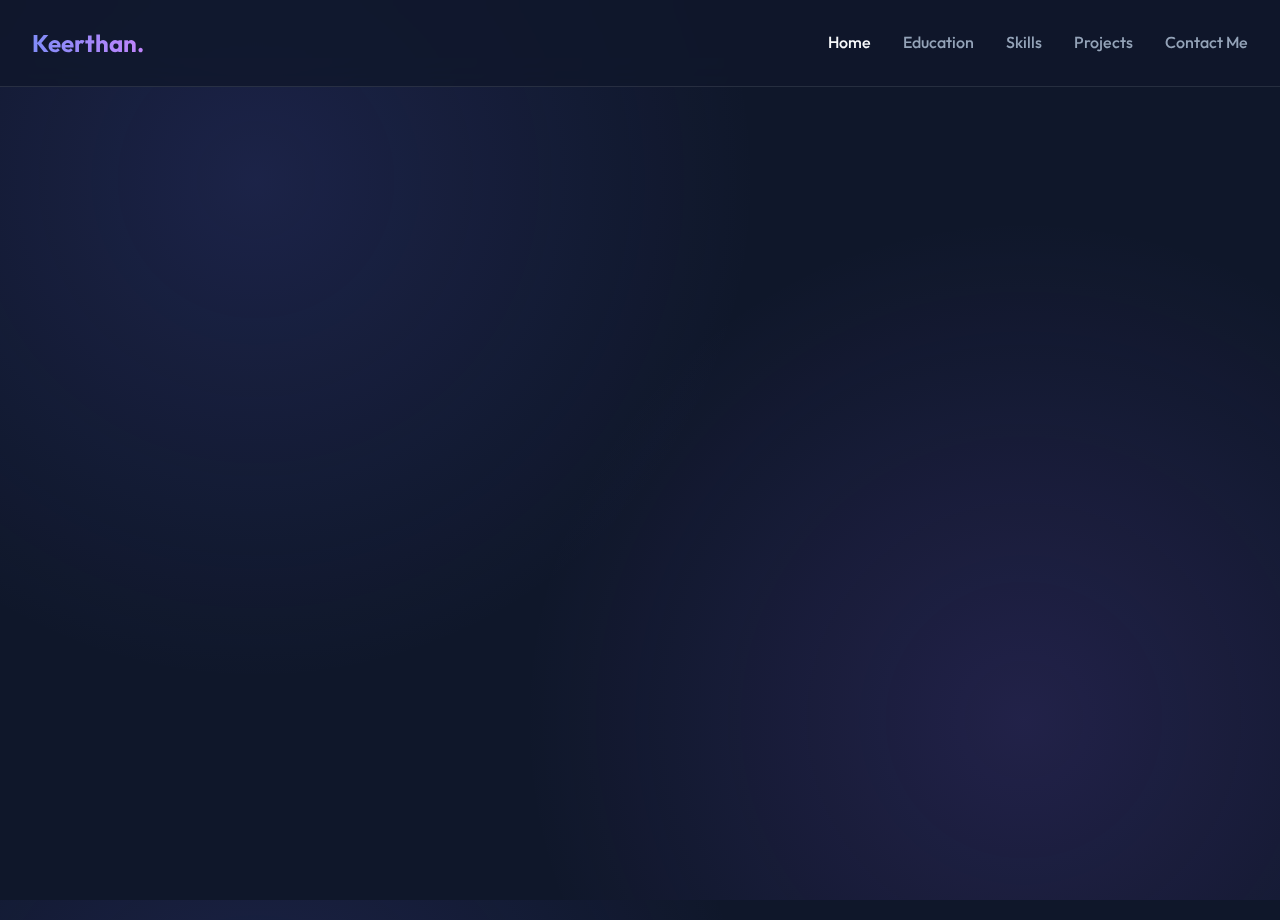
<file: index.html>
<!DOCTYPE html>
<html lang="en">
<head>
    <meta charset="UTF-8">
    <meta name="viewport" content="width=device-width, initial-scale=1.0">
    <title>Keerthan Reddy | Home</title>
    <link rel="stylesheet" href="style.css">
</head>
<body>
    <nav>
        <div class="logo">Keerthan.</div>
        <ul class="nav-links">
            <li><a href="index.html" class="active">Home</a></li>
            <li><a href="education.html">Education</a></li>
            <li><a href="skills.html">Skills</a></li>
            <li><a href="projects.html">Projects</a></li>
            <li><a href="contact.html">Contact Me</a></li>
        </ul>
    </nav>

    <main>
        <section class="hero">
            <h1>Hi, I'm <span>Keerthan Reddy</span></h1>
            <p>Welcome to my personal portfolio. I am a passionate learner and developer currently pursuing my Masters at Presidency University.</p>
            <div class="cta">
                <a href="projects.html" class="btn">View My Work</a>
                <a href="contact.html" class="btn" style="background: transparent; border: 1px solid var(--primary); margin-left: 1rem;">Get In Touch</a>
            </div>
        </section>
    </main>
</body>
</html>
</file>
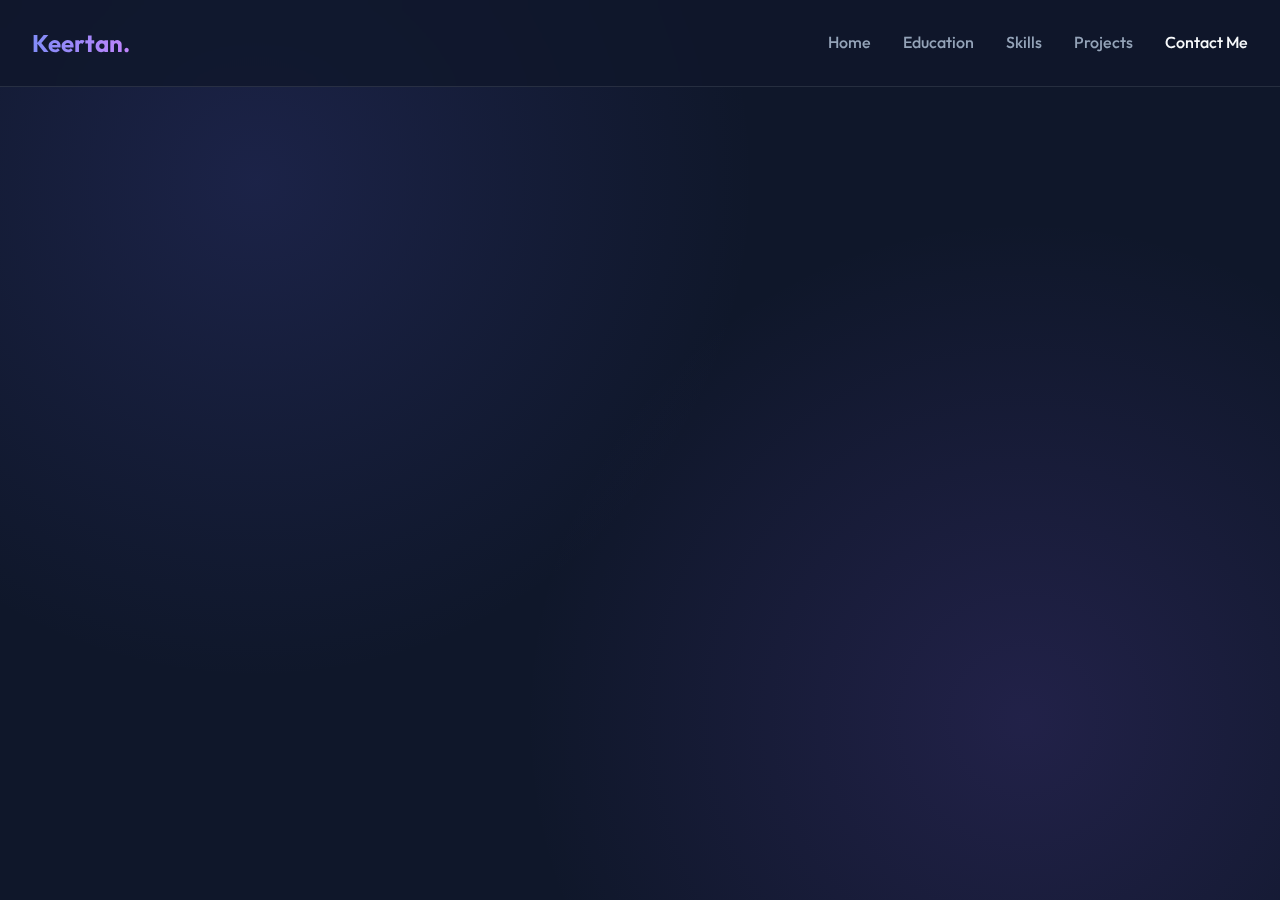
<file: contact.html>
<!DOCTYPE html>
<html lang="en">

<head>
    <meta charset="UTF-8">
    <meta name="viewport" content="width=device-width, initial-scale=1.0">
    <title>Keertan Reddy | Contact</title>
    <link rel="stylesheet" href="style.css">
</head>

<body>
    <nav>
        <div class="logo">Keertan.</div>
        <ul class="nav-links">
            <li><a href="index.html">Home</a></li>
            <li><a href="education.html">Education</a></li>
            <li><a href="skills.html">Skills</a></li>
            <li><a href="projects.html">Projects</a></li>
            <li><a href="contact.html" class="active">Contact Me</a></li>
        </ul>
    </nav>

    <main>
        <section id="contact">
            <h2>Get In Touch</h2>
            <div class="glass-card" style="max-width: 600px; margin: 0 auto;">
                <div style="margin-bottom: 2rem;">
                    <h3 style="color: var(--primary); margin-bottom: 0.5rem;">Address</h3>
                    <p>BT Nagaraj Layout, yalahanka, Bangalore - 560097</p>
                </div>
                <div style="margin-bottom: 2rem;">
                    <h3 style="color: var(--primary); margin-bottom: 0.5rem;">Email</h3>
                    <p><a href="mailto:keerthangg45@gmail.com"
                            style="color: var(--text-main); text-decoration: none;">keerthangg45@gmail.com</a></p>
                </div>
                <div style="text-align: center;">
                    <a href="mailto:keerthangg45@gmail.com" class="btn">Send an Email</a>
                </div>
            </div>
        </section>
    </main>
</body>

</html>
</file>
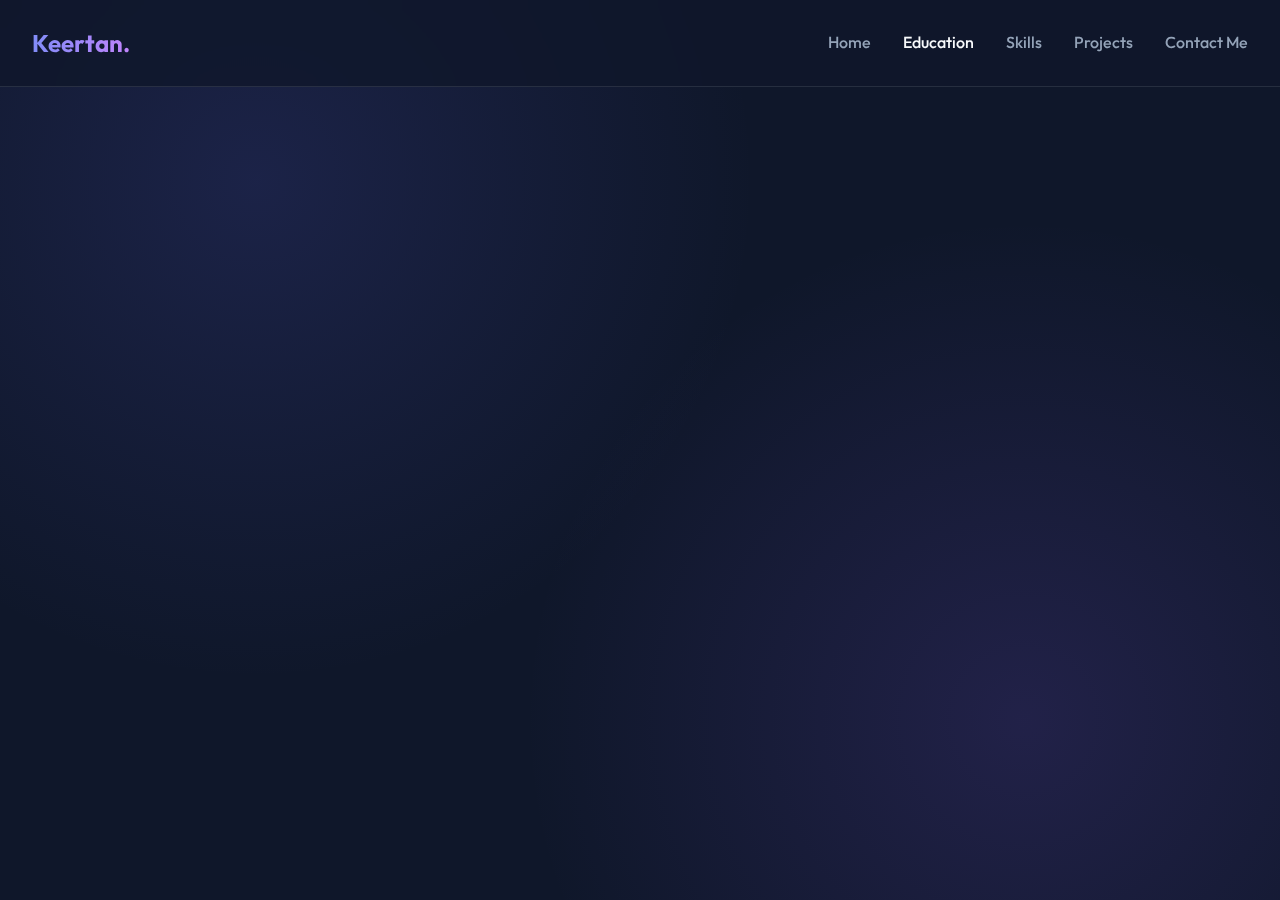
<file: education.html>
<!DOCTYPE html>
<html lang="en">

<head>
    <meta charset="UTF-8">
    <meta name="viewport" content="width=device-width, initial-scale=1.0">
    <title>Keertan Reddy | Education</title>
    <link rel="stylesheet" href="style.css">
</head>

<body>
    <nav>
        <div class="logo">Keertan.</div>
        <ul class="nav-links">
            <li><a href="index.html">Home</a></li>
            <li><a href="education.html" class="active">Education</a></li>
            <li><a href="skills.html">Skills</a></li>
            <li><a href="projects.html">Projects</a></li>
            <li><a href="contact.html">Contact Me</a></li>
        </ul>
    </nav>

    <main>
        <section id="education">
            <h2>Academic Journey</h2>
            <div class="glass-card">
                <div class="edu-item">
                    <div class="edu-year">Currently</div>
                    <h3>Masters</h3>
                    <p>Presidency University</p>
                </div>
                <div class="edu-item">
                    <div class="edu-year">2024</div>
                    <h3>Under Graduate</h3>
                    <p>Sambram Academy of Management Studies</p>
                </div>
                <div class="edu-item">
                    <div class="edu-year">2020</div>
                    <h3>College</h3>
                    <p>MES College</p>
                </div>
                <div class="edu-item">
                    <div class="edu-year">2019</div>
                    <h3>School</h3>
                    <p>ST. Albans English High School</p>
                </div>
            </div>
        </section>
    </main>
</body>

</html>
</file>
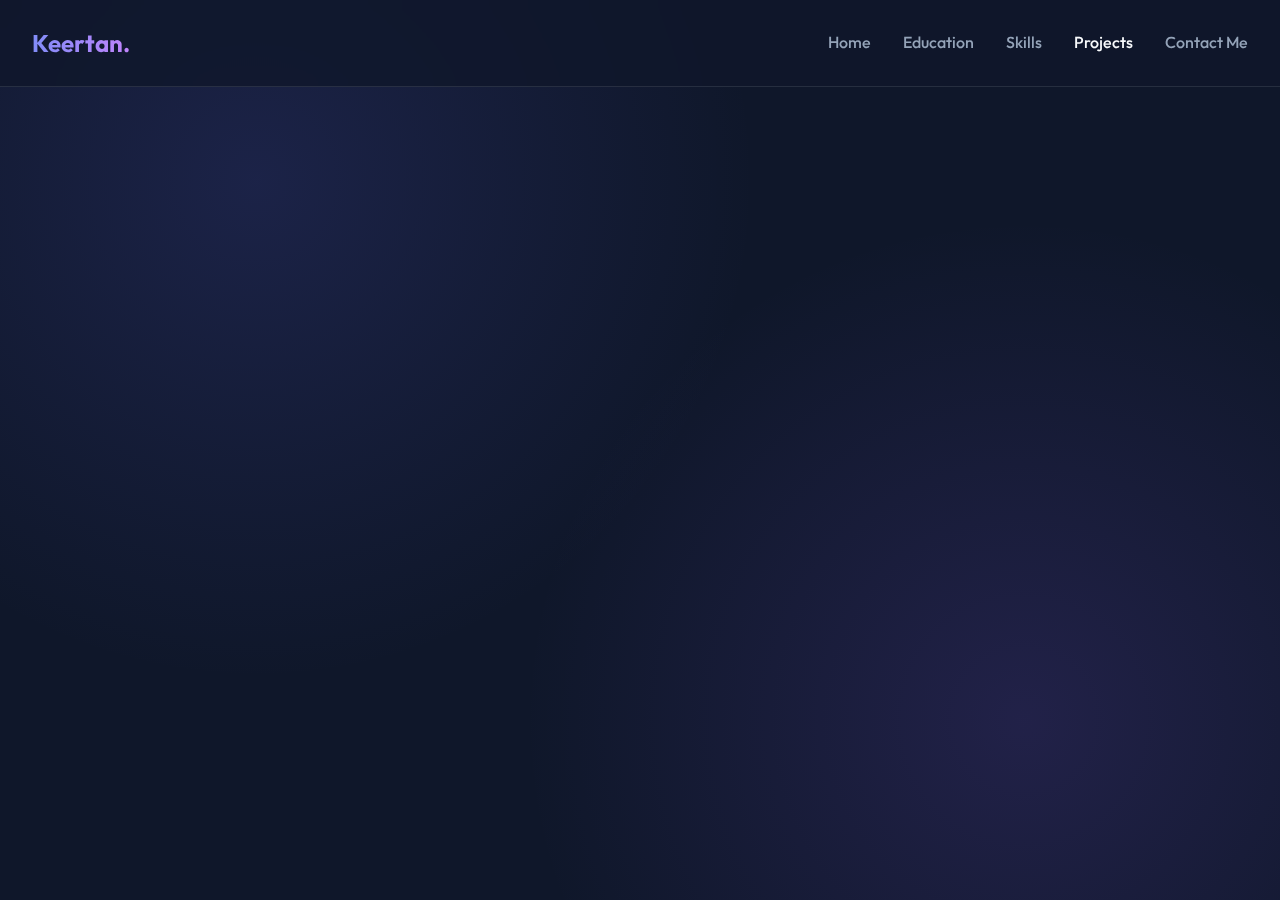
<file: projects.html>
<!DOCTYPE html>
<html lang="en">

<head>
    <meta charset="UTF-8">
    <meta name="viewport" content="width=device-width, initial-scale=1.0">
    <title>Keertan Reddy | Projects</title>
    <link rel="stylesheet" href="style.css">
</head>

<body>
    <nav>
        <div class="logo">Keertan.</div>
        <ul class="nav-links">
            <li><a href="index.html">Home</a></li>
            <li><a href="education.html">Education</a></li>
            <li><a href="skills.html">Skills</a></li>
            <li><a href="projects.html" class="active">Projects</a></li>
            <li><a href="contact.html">Contact Me</a></li>
        </ul>
    </nav>

    <main>
        <section id="projects">
            <h2>Personal Projects</h2>
            <div class="grid">
                <div class="glass-card">
                    <h3>House Rental Management</h3>
                    <p>A comprehensive system to manage house rentals, tenant information, and payment tracking.</p>
                </div>
                <div class="glass-card">
                    <h3>E-Commerce Website</h3>
                    <p>A full-featured online store with product listings, cart functionality, and user authentication.
                    </p>
                </div>
                <div class="glass-card">
                    <h3>Opencv - Face Recognition</h3>
                    <p>A computer vision project using OpenCV library to detect and recognize faces in real-time video
                        streams.</p>
                </div>
            </div>
        </section>
    </main>
</body>

</html>
</file>
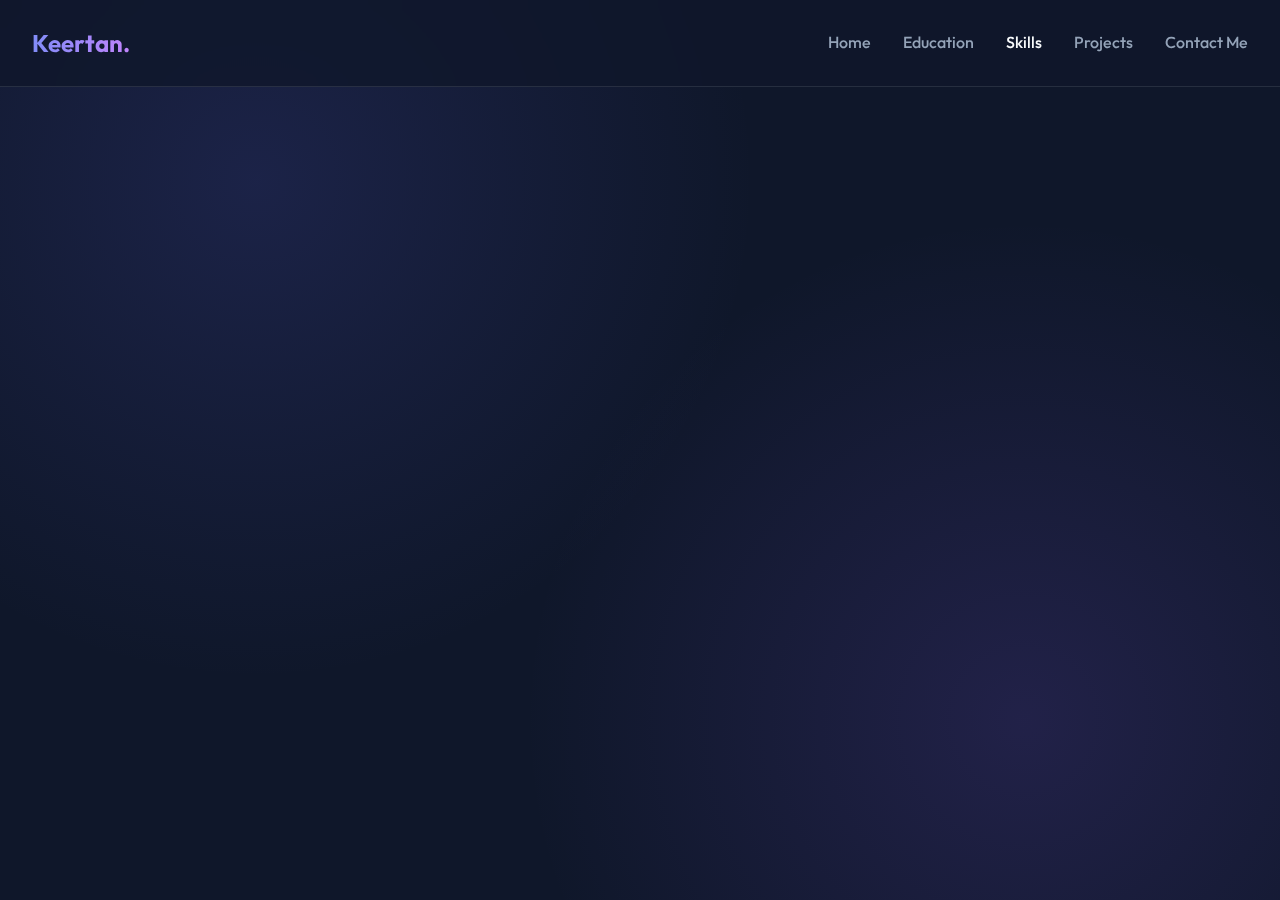
<file: skills.html>
<!DOCTYPE html>
<html lang="en">

<head>
    <meta charset="UTF-8">
    <meta name="viewport" content="width=device-width, initial-scale=1.0">
    <title>Keertan Reddy | Skills</title>
    <link rel="stylesheet" href="style.css">
</head>

<body>
    <nav>
        <div class="logo">Keertan.</div>
        <ul class="nav-links">
            <li><a href="index.html">Home</a></li>
            <li><a href="education.html">Education</a></li>
            <li><a href="skills.html" class="active">Skills</a></li>
            <li><a href="projects.html">Projects</a></li>
            <li><a href="contact.html">Contact Me</a></li>
        </ul>
    </nav>

    <main>
        <section id="skills">
            <h2>Technical Skills</h2>
            <div class="glass-card" style="text-align: center;">
                <p>I have experience with a variety of technologies and tools in the field of computer science and
                    management.</p>
                <div class="skills-container">
                    <span class="skill-tag">HTML</span>
                    <span class="skill-tag">CSS</span>
                    <span class="skill-tag">JAVASCRIPT</span>
                    <span class="skill-tag">DBMS</span>
                    <span class="skill-tag">Python</span>
                    <span class="skill-tag">C</span>
                    <span class="skill-tag">C++</span>
                </div>
            </div>
        </section>
    </main>
</body>

</html>
</file>
<file: style.css>
@import url('https://fonts.googleapis.com/css2?family=Outfit:wght@300;400;600;700&display=swap');

:root {
    --primary: #6366f1;
    --primary-hover: #4f46e5;
    --bg-dark: #0f172a;
    --bg-card: rgba(30, 41, 59, 0.7);
    --text-main: #f8fafc;
    --text-muted: #94a3b8;
    --glass-border: rgba(255, 255, 255, 0.1);
    --transition: all 0.3s cubic-bezier(0.4, 0, 0.2, 1);
}

* {
    margin: 0;
    padding: 0;
    box-sizing: border-box;
}

body {
    font-family: 'Outfit', sans-serif;
    background-color: var(--bg-dark);
    color: var(--text-main);
    line-height: 1.6;
    overflow-x: hidden;
    background-image: 
        radial-gradient(circle at 20% 20%, rgba(99, 102, 241, 0.15) 0%, transparent 40%),
        radial-gradient(circle at 80% 80%, rgba(139, 92, 246, 0.15) 0%, transparent 40%);
    min-height: 100vh;
}

/* Navigation */
nav {
    position: fixed;
    top: 0;
    width: 100%;
    padding: 1.5rem 2rem;
    background: rgba(15, 23, 42, 0.8);
    backdrop-filter: blur(12px);
    -webkit-backdrop-filter: blur(12px);
    border-bottom: 1px solid var(--glass-border);
    z-index: 1000;
    display: flex;
    justify-content: space-between;
    align-items: center;
}

.logo {
    font-size: 1.5rem;
    font-weight: 700;
    background: linear-gradient(to right, #818cf8, #c084fc);
    -webkit-background-clip: text;
    -webkit-text-fill-color: transparent;
}

.nav-links {
    display: flex;
    gap: 2rem;
    list-style: none;
}

.nav-links a {
    text-decoration: none;
    color: var(--text-muted);
    font-weight: 500;
    transition: var(--transition);
}

.nav-links a:hover, .nav-links a.active {
    color: var(--text-main);
}

/* Layout Containers */
main {
    padding-top: 100px;
    max-width: 1200px;
    margin: 0 auto;
    padding-left: 1.5rem;
    padding-right: 1.5rem;
}

section {
    padding: 4rem 0;
    opacity: 0;
    transform: translateY(20px);
    animation: fadeInUp 0.8s forwards;
}

@keyframes fadeInUp {
    to {
        opacity: 1;
        transform: translateY(0);
    }
}

/* Glass Cards */
.glass-card {
    background: var(--bg-card);
    backdrop-filter: blur(16px);
    -webkit-backdrop-filter: blur(16px);
    border: 1px solid var(--glass-border);
    border-radius: 1.5rem;
    padding: 2.5rem;
    transition: var(--transition);
}

.glass-card:hover {
    transform: translateY(-5px);
    border-color: rgba(99, 102, 241, 0.4);
    box-shadow: 0 20px 40px -20px rgba(0, 0, 0, 0.5);
}

/* Typography */
h1 {
    font-size: 3.5rem;
    font-weight: 800;
    margin-bottom: 1rem;
    letter-spacing: -0.025em;
}

h2 {
    font-size: 2.5rem;
    margin-bottom: 2rem;
    text-align: center;
    background: linear-gradient(to right, #fff, #94a3b8);
    -webkit-background-clip: text;
    -webkit-text-fill-color: transparent;
}

p {
    color: var(--text-muted);
    margin-bottom: 1.5rem;
}

/* Hero Section */
.hero {
    height: calc(100vh - 100px);
    display: flex;
    flex-direction: column;
    justify-content: center;
    align-items: center;
    text-align: center;
}

.hero h1 span {
    color: var(--primary);
}

.btn {
    display: inline-block;
    padding: 0.8rem 2rem;
    background: var(--primary);
    color: white;
    text-decoration: none;
    border-radius: 0.75rem;
    font-weight: 600;
    transition: var(--transition);
    border: none;
    cursor: pointer;
}

.btn:hover {
    background: var(--primary-hover);
    transform: scale(1.05);
}

/* Grid Layouts */
.grid {
    display: grid;
    gap: 2rem;
    grid-template-columns: repeat(auto-fit, minmax(300px, 1fr));
}

/* Education Timeline inspired */
.edu-item {
    margin-bottom: 2rem;
    position: relative;
    padding-left: 2rem;
    border-left: 2px solid var(--primary);
}

.edu-year {
    color: var(--primary);
    font-weight: 700;
    font-size: 0.9rem;
    margin-bottom: 0.5rem;
}

/* Skills Tags */
.skills-container {
    display: flex;
    flex-wrap: wrap;
    gap: 1rem;
    justify-content: center;
}

.skill-tag {
    background: rgba(99, 102, 241, 0.1);
    color: var(--primary);
    padding: 0.5rem 1.5rem;
    border-radius: 2rem;
    border: 1px solid rgba(99, 102, 241, 0.2);
    font-weight: 600;
}

/* Responsive */
@media (max-width: 768px) {
    h1 { font-size: 2.5rem; }
    h2 { font-size: 1.8rem; }
    .nav-links { display: none; } /* Could add a hamburger menu if needed */
}
</file>
